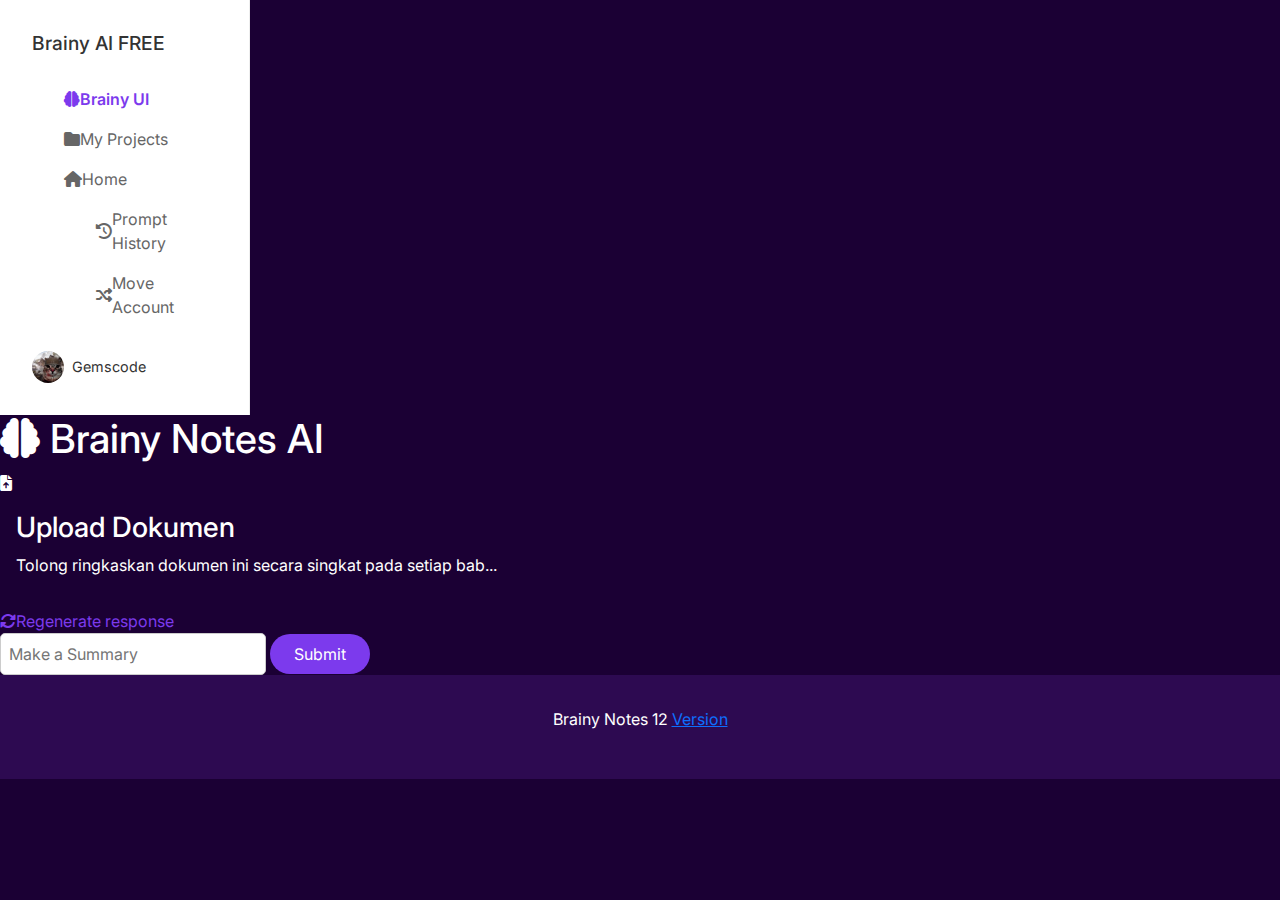
<file: main.html>
<!DOCTYPE html>
<html lang="en">
<head>
    <meta charset="UTF-8">
    <meta name="viewport" content="width=device-width, initial-scale=1.0">
    <title>Brainy Notes AI Dashboard</title>

    <!-- Bootstrap -->
    <link href="https://cdn.jsdelivr.net/npm/bootstrap@5.3.3/dist/css/bootstrap.min.css" rel="stylesheet">
    <link href="https://fonts.googleapis.com/css2?family=Inter:wght@400;500;600;700&display=swap" rel="stylesheet">
    
    <!-- Import Icon -->
    <link rel="stylesheet" href="https://cdnjs.cloudflare.com/ajax/libs/font-awesome/6.4.2/css/all.min.css">
    <link rel="stylesheet" href="styles.css">
</head>
<body>

    <!-- Sidebar -->
    <aside class="sidebar">
        <h2 class="sidebar-title"><span class="bold">Brainy</span> AI FREE</h2>
        <nav>
            <ul>
                <li class="active"><a href="#"><i class="fas fa-brain"></i> Brainy UI</a></li>
                <li><a href="#"><i class="fas fa-folder"></i> My Projects</a></li>
                <li>
                    <a href="#" onclick="redirectToIndex(event)">
                        <i class="fas fa-home"></i> Home
                    </a>
                </li>                                    
                    <ul class="submenu">
                        <li><a href="#"><i class="fas fa-history"></i> Prompt History</a></li>
                        <li><a href="#"><i class="fas fa-random"></i> Move Account</a></li>
                    </ul>
                </li>
            </ul>
        </nav>

        <div class="user-profile">
            <img src="asset/user.jpg" alt="User Avatar" class="avatar" onerror="this.onerror=null; this.src='asset/default-avatar.png'">
            <span class="username">Gemscode</span>
        </div>
    </aside>


    <script>
    function redirectToIndex(event) {
        event.preventDefault(); 
        window.location.href = "index.html";  //event buat kembali
    }
</script>
    
    
    <!-- Main Content -->
    <main class="main-content">
        <header>
          <h1><i class="fas fa-brain"></i>   Brainy Notes AI </a></h1>
            </h1>
        </header>

        <!-- Upload Section -->
        <section class="upload-container">
            <div class="upload-box">
                <div class="upload-icon"><i class="fas fa-file-upload"></i></div>
                <div class="upload-text">
                    <h3>Upload Dokumen</h3>
                    <p>Tolong ringkaskan dokumen ini secara singkat pada setiap bab...</p>
                </div>
            </div>
        </section>

        <!-- Action Section -->
        <section class="action-section">
            <button class="regenerate-btn"><i class="fas fa-sync-alt"></i> Regenerate response</button>
            <input type="text" placeholder="Make a Summary" class="summary-input">
            <button class="submit-btn">Submit</button>
        </section>

        <!-- Footer -->
        <footer>
            <p>Brainy Notes <span class="version">12</span> <a href="#">Version</a></p>
        </footer>
    </main>

</body>
</html>
</file>
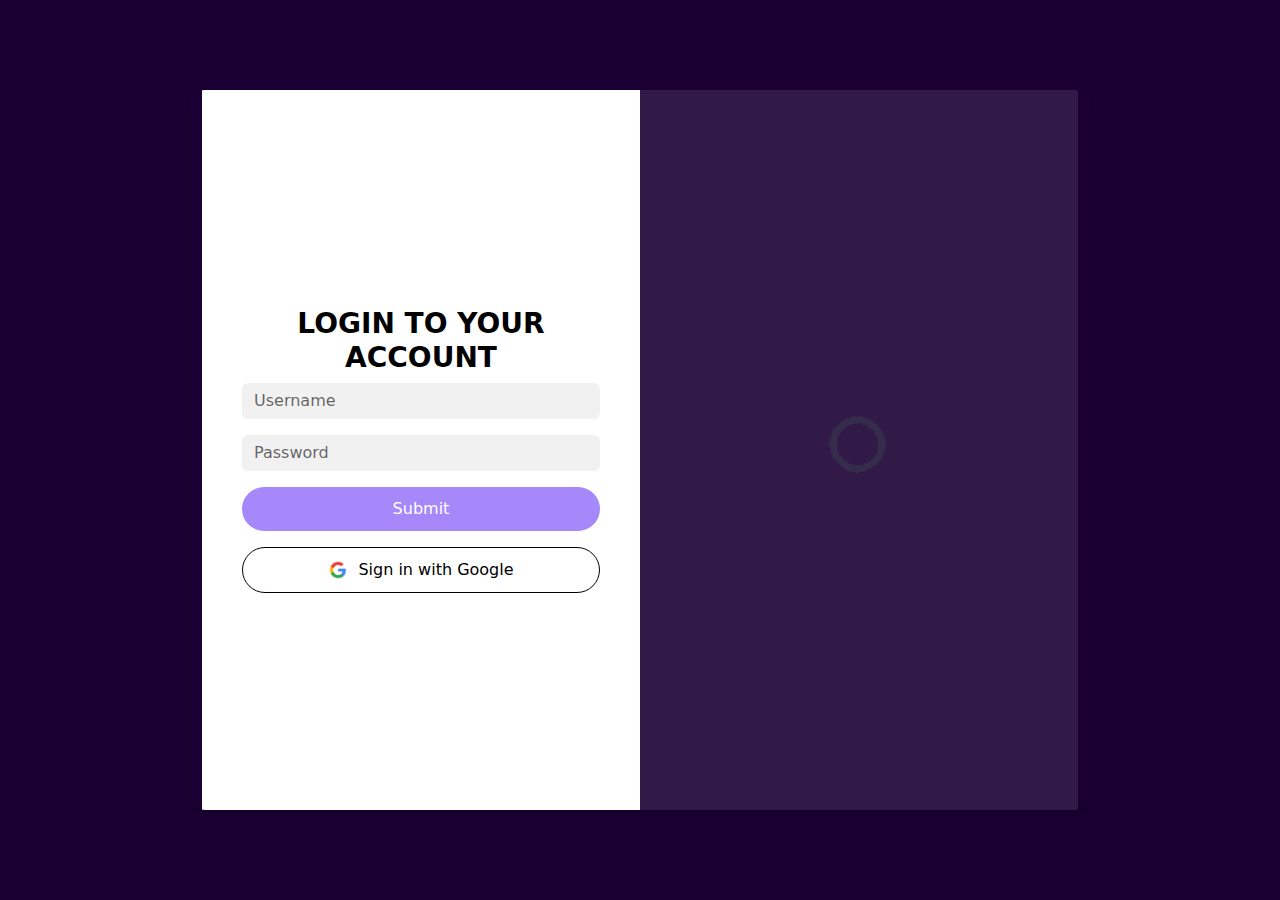
<file: trial.html>
<!DOCTYPE html>
<html lang="en">
<head>
    <meta charset="UTF-8">
    <meta name="viewport" content="width=device-width, initial-scale=1.0">
    <title>Login Page</title>
    <link rel="stylesheet" href="https://cdn.jsdelivr.net/npm/bootstrap@5.3.0/dist/css/bootstrap.min.css">
    <style>
        body {
            height: 100vh;
            background-color: #1B0034; /* Warna ungu gelap */
            display: flex;
            align-items: center;
            justify-content: center;
            color: white;
        }
        .container {
            max-width: 900px;
            width: 100%;
            height: 80vh;
            display: flex;
            border-radius: 15px;
            overflow: hidden;
            box-shadow: 0px 4px 10px rgba(0, 0, 0, 0.2);
        }
        .login-box {
            width: 50%;
            padding: 40px;
            background: white; /* Warna putih penuh di sisi kiri */
            color: black;
            display: flex;
            flex-direction: column;
            justify-content: center;
        }
        .animation-box {
            width: 50%;
            display: flex;
            align-items: center;
            justify-content: center;
            background: rgba(255, 255, 255, 0.1); /* Efek glassmorphism */
            backdrop-filter: blur(10px);
        }
        .animation-box img {
            width: 250px;
            animation: float 3s infinite alternate ease-in-out;
        }
        @keyframes float {
            from {
                transform: translateY(0);
            }
            to {
                transform: translateY(-15px);
            }
        }
        .form-control {
            background: #f1f1f1; /* Warna input lebih terang */
            border: none;
            color: black;
        }
        .form-control::placeholder {
            color: rgba(0, 0, 0, 0.6);
        }
        .btn-primary {
            background-color: #A688FA; /* Warna keunguan */
            border: none;
            width: 100%;
            padding: 10px;
            border-radius: 30px;
        }
        .btn-primary:hover {
            background-color: #805AD5;
        }
        .google-btn {
            display: flex;
            align-items: center;
            justify-content: center;
            border: 1px solid black;
            padding: 10px;
            border-radius: 30px;
            width: 100%;
            text-decoration: none;
            color: black;
            background-color: transparent;
        }
        .google-btn img {
            width: 20px;
            margin-right: 10px;
        }
        @media (max-width: 768px) {
            .container {
                flex-direction: column-reverse; /* Supaya login tetap di atas */
                height: auto;
            }
            .login-box, .animation-box {
                width: 100%;
                padding: 30px;
            }
        }
    </style>
</head>
<body>

    <div class="container">
        <!-- Bagian Login (Sekarang di Kiri) -->
        <div class="login-box">
            <h3 class="text-center fw-bold">LOGIN TO YOUR ACCOUNT</h3>
            <form>
                <div class="mb-3">
                    <input type="text" class="form-control" placeholder="Username">
                </div>
                <div class="mb-3">
                    <input type="password" class="form-control" placeholder="Password">
                </div>
                <button type="submit" class="btn btn-primary">Submit</button>
            </form>

            <div class="text-center mt-3">
                <a href="#" class="google-btn">
                    <img src="asset/asset7.png" alt="Google Logo">
                    Sign in with Google
                </a>
            </div>
        </div>

        <div class="animation-box">
            <img src="asset/asset8.gif" alt="Animation">
        </div>
    </div>

</body>
</html>
</file>
<file: styles.css>
* {
    margin: 0;
    padding: 0;
    box-sizing: border-box;
}

body {
    font-family: 'Inter', sans-serif;
    background-color: #000;
    color: white;
    display: flex;
    flex-direction: column;
}

.hero-section {
    display: flex;
    justify-content: space-between;
    align-items: center;
    padding: 4rem 2rem;
    background: #1E0637;
    color: white;
    min-height: 100vh;
}

.hero-content {
    flex: 1;
    max-width: 600px;
    text-align: left;
}

.hero-content h1 {
    font-size: 4rem;
    font-weight: 800;
    margin-bottom: 1rem;
    background: linear-gradient(to right, #fff, #A67BFF);
    -webkit-background-clip: text;
    background-clip: text;
    color: transparent;
}

.hero-content h2 {
    font-size: 3rem;
    font-weight: 600;
    margin-bottom: 1rem;
}

.hero-content p {
    font-size: 1.2rem;
    margin-bottom: 2rem;
}

.try-free-btn {
    background-color: white;
    color: #A67BFF;
    padding: 0.75rem 1.5rem;
    border-radius: 4px;
    font-weight: 900;
    cursor: pointer;
    display: inline-block;
}

.hero-image img {
    max-width: 500px;
    width: 100%;
    object-fit: cover;
}

.dashboard {
    display: flex;
    flex-direction: row;
    background-color: #1E0637;
    padding: 2rem;
}

.sidebar {
    width: 250px;
    padding: 2rem;
    border-right: 1px solid #eee;
    background-color: #fff;
}

.sidebar-title {
    font-size: 1.2rem;
    margin-bottom: 2rem;
    color: #333;
}

.sidebar ul {
    list-style-type: none;
}

.sidebar li {
    margin-bottom: 1rem;
}

.sidebar a {
    text-decoration: none;
    color: #666;
    display: flex;
    align-items: center;
}

.sidebar .active a {
    color: #7C3AED;
    font-weight: 600;
}

.icon {
    margin-right: 0.5rem;
}

.user-profile {
    display: flex;
    align-items: center;
    margin-top: 2rem;
}

.avatar {
    width: 32px;
    height: 32px;
    border-radius: 50%;
    margin-right: 0.5rem;
}

.username {
    font-size: 0.9rem;
    color: #333;
}

.content {
    flex-grow: 1;
    padding: 2rem;
    color: #333;
    background-color: #fff;
}

.upload-section {
    display: flex;
    background-color: #4B5563;
    border-radius: 10px;
    overflow: hidden;
    margin-bottom: 2rem;
}

.upload-button {
    background-color: #374151;
    color: white;
    padding: 1rem;
    display: flex;
    align-items: center;
    cursor: pointer;
}

.upload-text {
    padding: 1rem;
    color: white;
    flex-grow: 1;
}

.action-buttons {
    display: flex;
    align-items: center;
    gap: 1rem;
}

.regenerate-btn {
    background: none;
    border: none;
    color: #7C3AED;
    cursor: pointer;
    display: flex;
    align-items: center;
}

.summary-input {
    flex-grow: 1;
    padding: 0.5rem;
    border: 1px solid #ccc;
    border-radius: 5px;
}

.submit-btn {
    background-color: #7C3AED;
    color: white;
    border: none;
    padding: 0.5rem 1.5rem;
    border-radius: 20px;
    cursor: pointer;
}

footer {
    background-color: #2D0A51;
    color: white;
    padding: 2rem;
    text-align: center;
}

.company-logos {
    display: flex;
    justify-content: center;
    align-items: center;
    gap: 2rem;
    margin-top: 1rem;
}

.logo {
    height: 40px;
    filter: brightness(0) invert(1);
}
body {
            background-color: #1B0034; /* Warna ungu gelap sesuai gambar kedua */
            color: white;
        }
        .about-section {
            text-align: center;
            padding: 50px 20px;
            background-color: #2C2C2C; /* Warna abu-abu gelap */
        }
        .about-title {
            font-size: 36px;
            font-weight: bold;
            color: #D1C4E9; /* Warna ungu muda */
        }
        .highlight-section {
            background-color: #D1C4E9; /* Warna ungu muda untuk kontras */
            padding: 80px 20px;
        }
        .about-text {
            max-width: 800px;
            margin: 0 auto;
            font-size: 18px;
            line-height: 1.6;
            color: white;
        }
        .footer-section {
            background-color: #1B0034; /* Warna ungu gelap sesuai gambar kedua */
            text-align: center;
            padding: 40px 20px;
        }
        .trusted-logos img {
            height: 50px;
            margin: 10px;
            filter: brightness(0) invert(1); /* Membuat logo jadi putih */
        }

/* Responsiveness */
@media (max-width: 1024px) {
    .hero-section {
        flex-direction: column;
        text-align: center;
    }

    .hero-content {
        max-width: 100%;
    }

    .hero-content h1 {
        font-size: 3rem;
    }

    .hero-content h2 {
        font-size: 2.5rem;
    }

    .hero-image img {
        max-width: 100%;
    }

    .dashboard {
        flex-direction: column;
    }

    .sidebar {
        width: 100%;
        border-right: none;
    }

    .content {
        padding: 1rem;
    }
}

@media (max-width: 768px) {
    .dashboard {
        flex-direction: column;
    }

    .sidebar {
        width: 100%;
        border-right: none;
    }

    .content {
        padding: 1rem;
    }
}
body {
    background-color: #1B0034; /* Warna ungu gelap sesuai gambar kedua */
    color: white;
}
.about-section {
    text-align: center;
    padding: 50px 20px;
    background-color: #2C2C2C; /* Warna abu-abu gelap */
}
.about-title {
    font-size: 36px;
    font-weight: bold;
    color: #D1C4E9; /* Warna ungu muda */
}
.highlight-section {
    background-color: #D1C4E9; /* Warna ungu muda untuk kontras */
    padding: 80px 20px;
}
.about-text {
    max-width: 800px;
    margin: 0 auto;
    font-size: 18px;
    line-height: 1.6;
    color: white;
}
.footer-section {
    background-color: #1B0034; /* Warna ungu gelap sesuai gambar kedua */
    text-align: center;
    padding: 40px 20px;
}
.trusted-logos img {
    height: 50px;
    margin: 10px;
    filter: brightness(0) invert(1); /* Membuat logo jadi putih */
}
</file>
